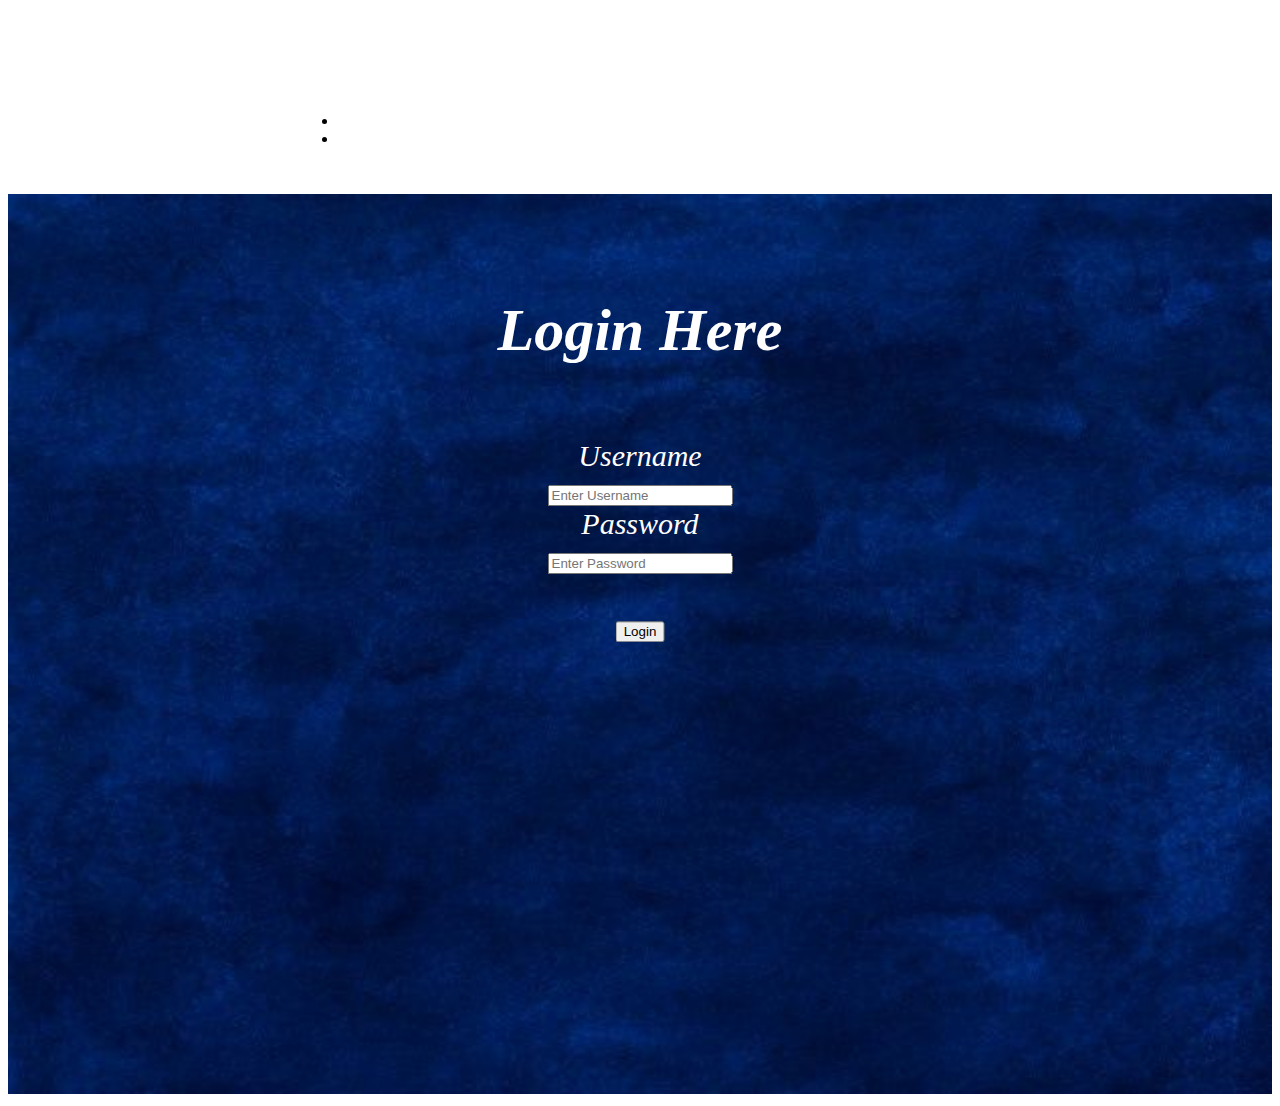
<file: index.html>
<!doctype html>
<html lang="en">
  <head>
    <!-- Required meta tags -->
    <meta charset="utf-8">
    <meta name="viewport" content="width=device-width, initial-scale=1, shrink-to-fit=no">

    <!-- Bootstrap CSS -->
    <link rel="stylesheet" href="https://cdn.jsdelivr.net/npm/bootstrap@4.6.2/dist/css/bootstrap.min.css" integrity="sha384-xOolHFLEh07PJGoPkLv1IbcEPTNtaed2xpHsD9ESMhqIYd0nLMwNLD69Npy4HI+N" crossorigin="anonymous">
    <link rel="stylesheet" href="style.css ">
    <title>Login</title>
  </head>
  <body>
    <!--NAVBARSTART-->
    <nav class = "navbar navbar-expand-sm fixed-top">
    <a href="" class= "navbar-brand">Eventsia</a>
    <div>
        <ul class="navbar-nav">
            <li class= "nav-item"><a href="index.html" class="nav-link">home</a></li>
            <li class= "nav-item"><a href="upcomming events.html" class="nav-link">Upcomming Events</a></li>
        </ul>
    </div>
  </nav>

  <!--Header-->
  <!--Header start-->
  <div class="header">
    <div class="img-parent">
      <div class="img">
        <img src="images/dark blue.jpg" alt="">
      </div>
      <div class="img-overlay"></div>
    </div>
    <div class="img-content">
    <div class= "login-form justify-content-center">
      <h1>Login Here</h1><br>
      <form class="login-form" name="loginForm" action="home.html" >
        <label for="uname">Username</label><br>
        <input type="text" id="uname" name="uname" placeholder="Enter Username" required><br>

        <label for="upswd">Password</label><br>
        <input type="password" id="upswd" name="upswd" placeholder="Enter Password" required><br><br>

        <input type="submit" value="Login">
    </form>
      <style>
        .jp{
          padding: 200px;
        }
        .leo{
          margin-top: 20px;
        }
      </style>
       </div>
  </body>
</file>
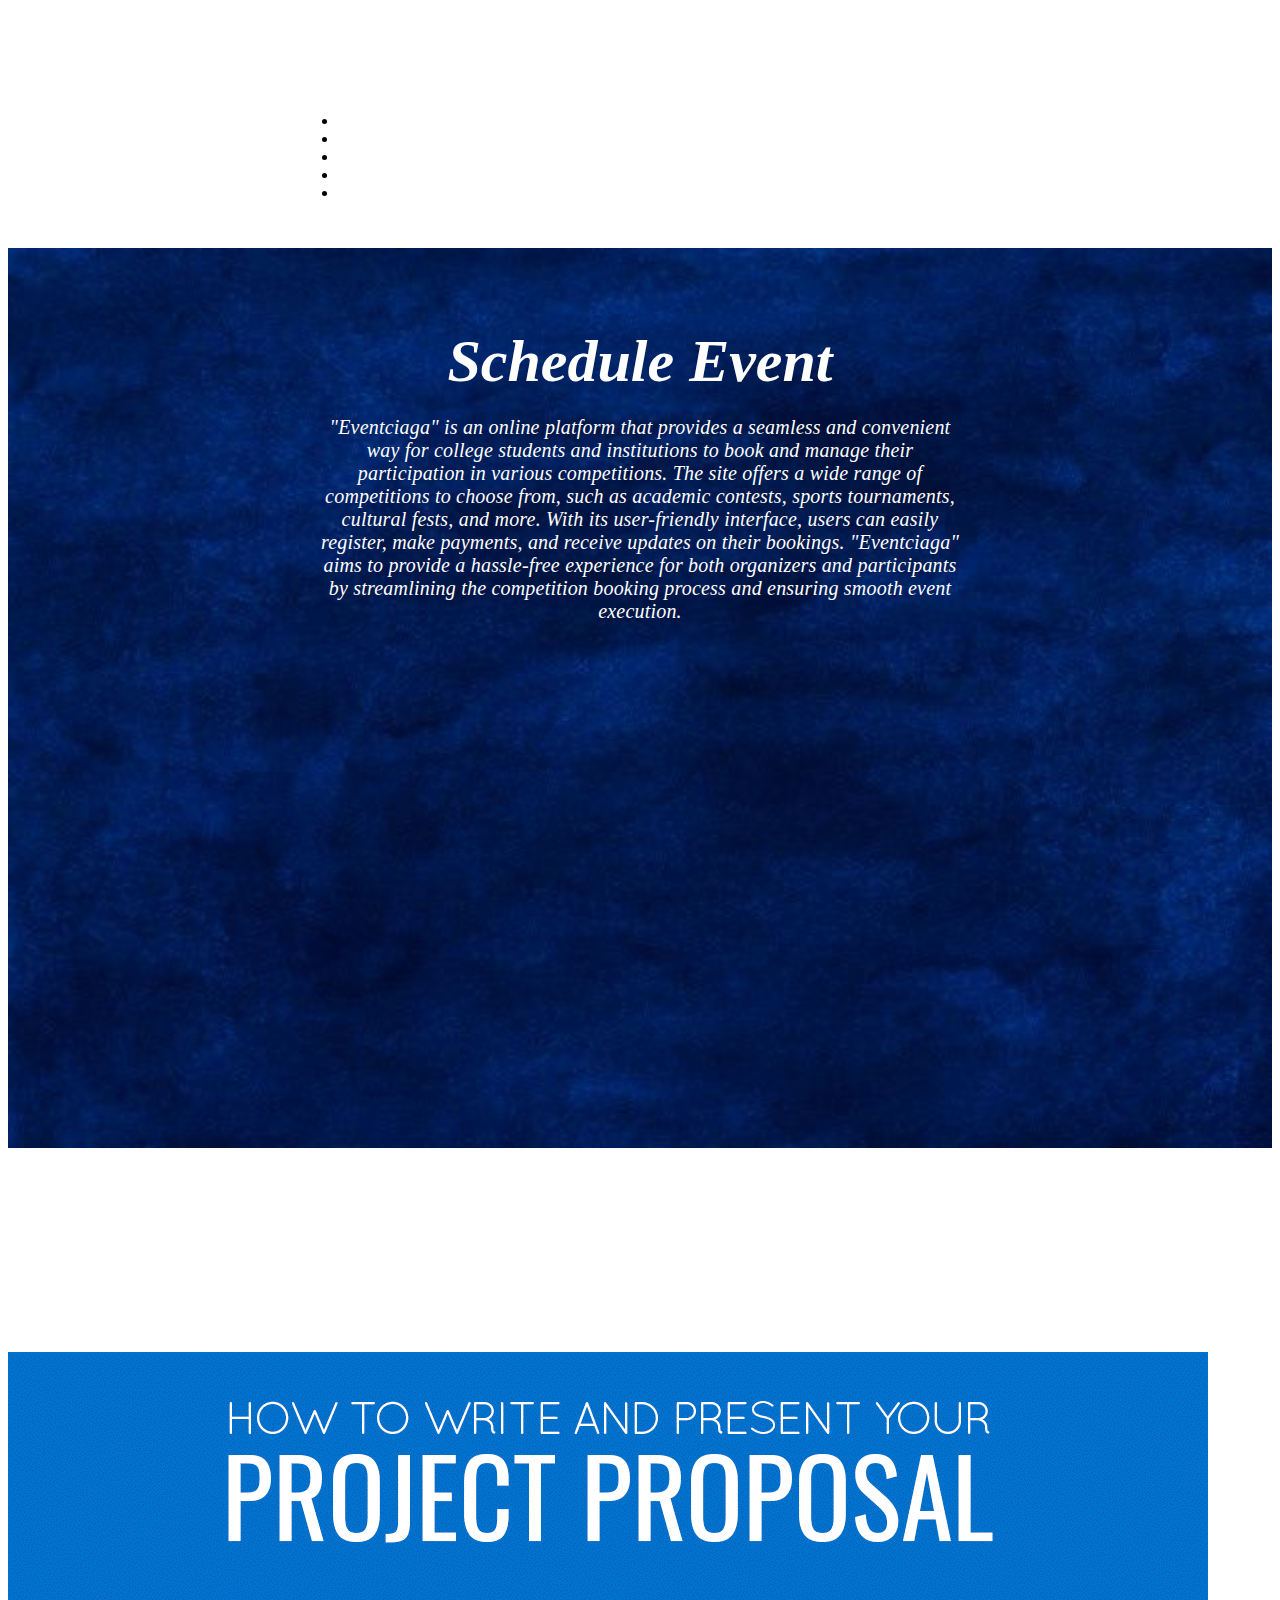
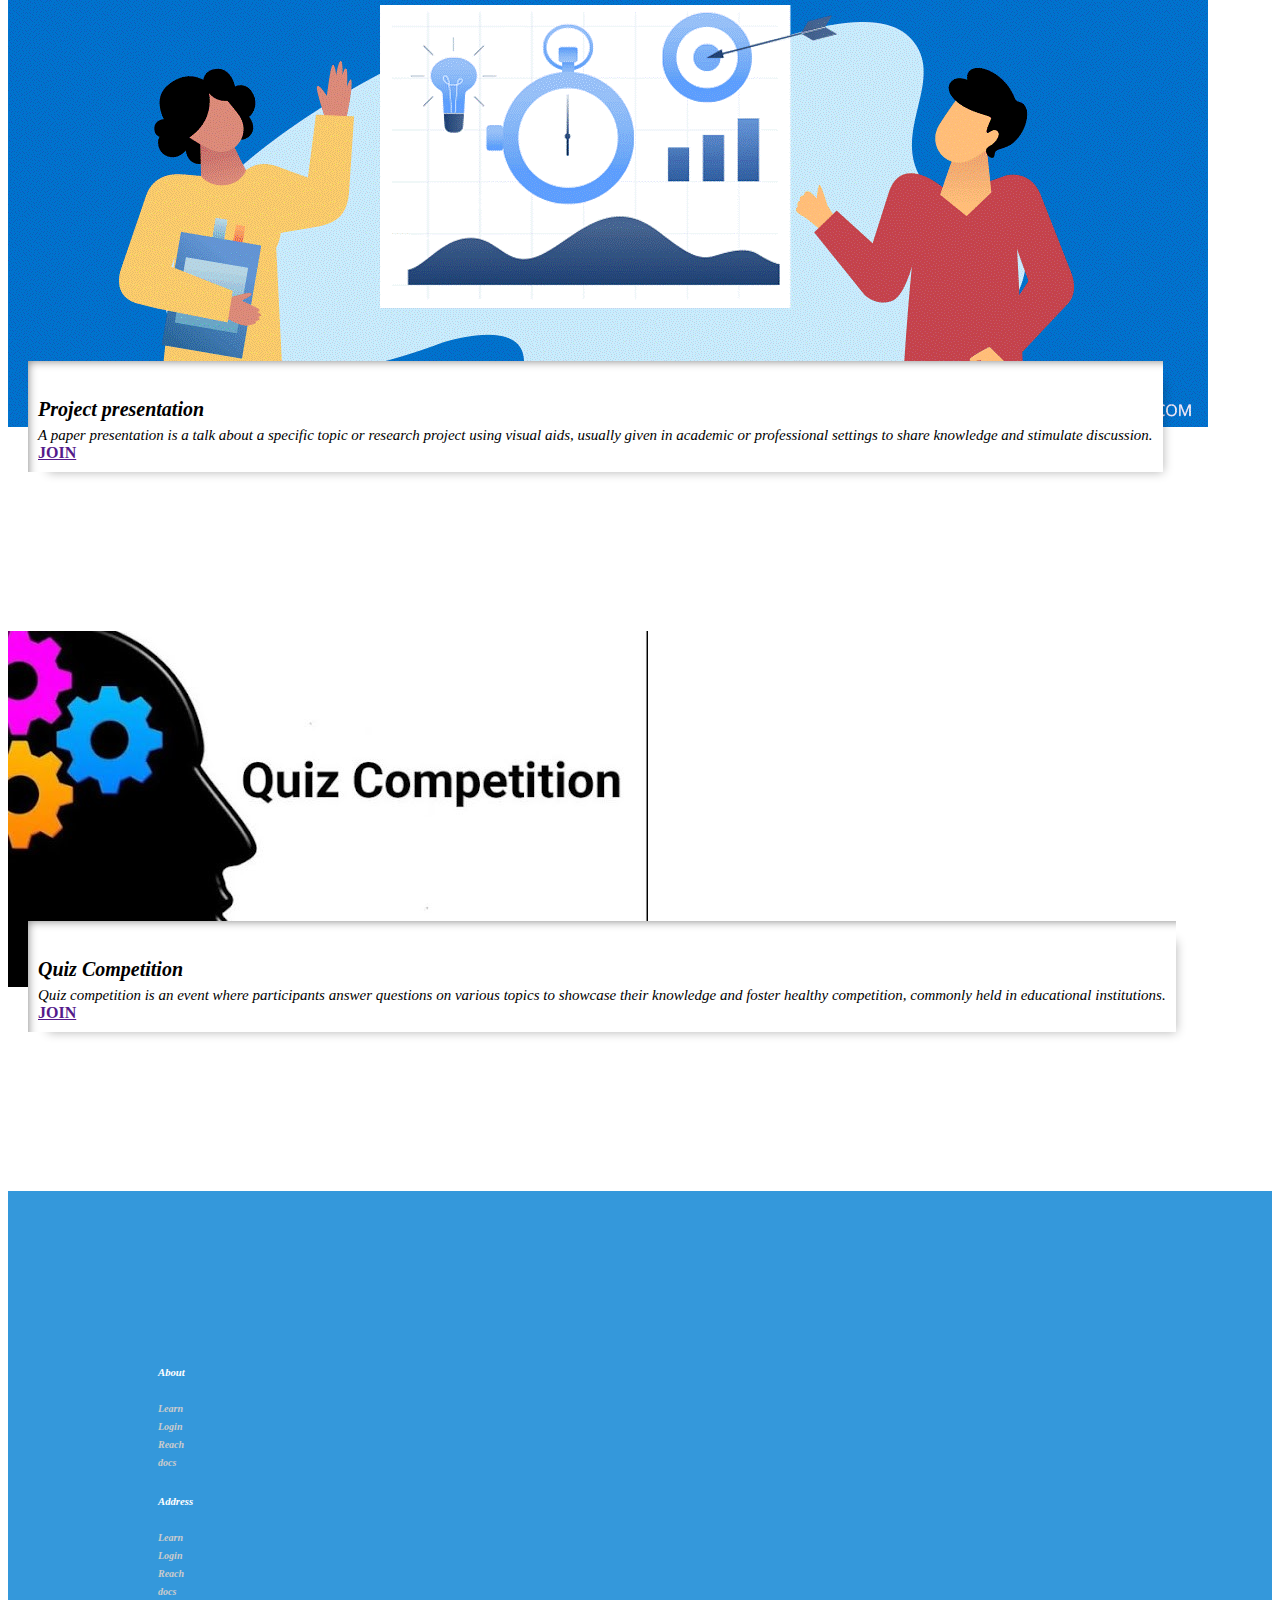
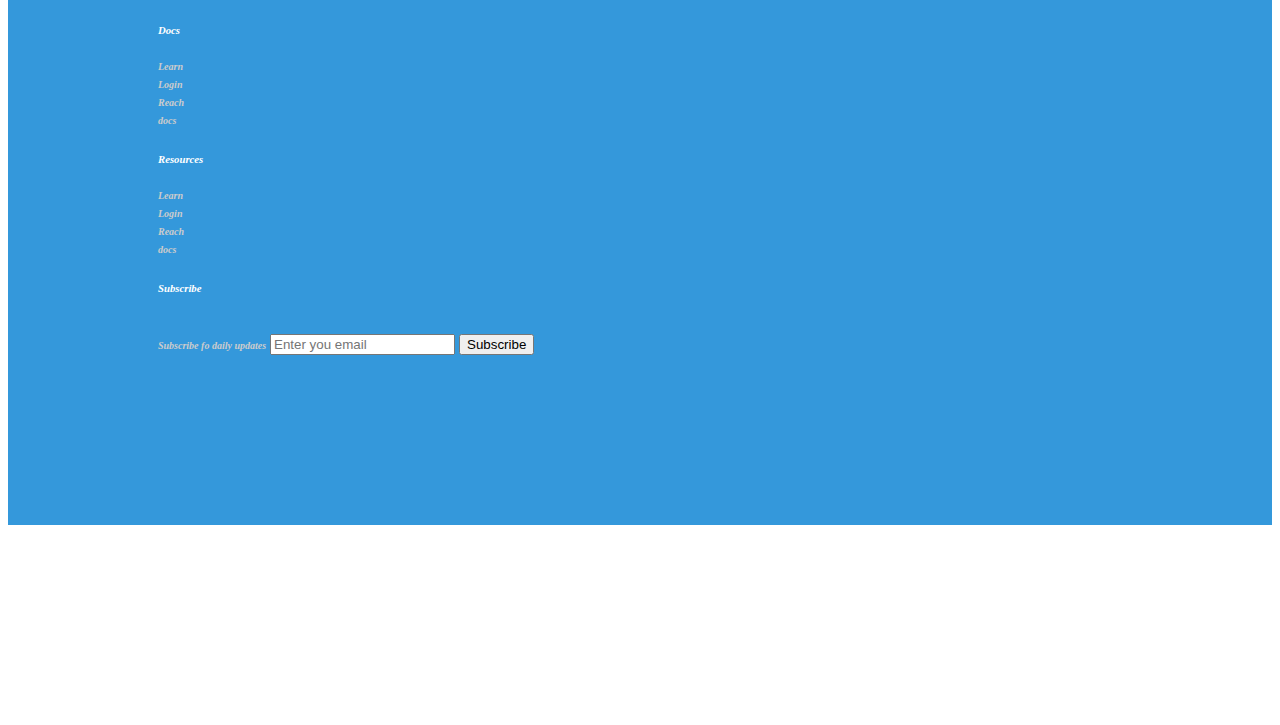
<file: home.html>
<!doctype html>
<html lang="en">
  <head>
    <!-- Required meta tags -->
    <meta charset="utf-8">
    <meta name="viewport" content="width=device-width, initial-scale=1, shrink-to-fit=no">

    <!-- Bootstrap CSS -->
    <link rel="stylesheet" href="https://cdn.jsdelivr.net/npm/bootstrap@4.6.2/dist/css/bootstrap.min.css" integrity="sha384-xOolHFLEh07PJGoPkLv1IbcEPTNtaed2xpHsD9ESMhqIYd0nLMwNLD69Npy4HI+N" crossorigin="anonymous">
    <link rel="stylesheet" href="style.css ">
    <title>EventHive</title>
  </head>
  <body>
    <!--NAVBARSTART-->
    <nav class = "navbar navbar-expand-sm fixed-top">
    <a href="" class= "navbar-brand">Eventsia</a>
    <div>
        <ul class="navbar-nav">
            <li class= "nav-item"><a href="home.html" class="nav-link">home</a></li>
            <li class= "nav-item"><a href="upcomming events.html" class="nav-link">Upcomming Events</a></li>
            <li class= "nav-item"><a href="" class="nav-link">Events</a></li>
            <li class= "nav-item"><a href="" class="nav-link">Results</a></li>
            <li class= "nav-item"><a href="login.html" class="nav-link"> login</a></li>
        </ul>
    </div>
  </nav>
  <!--Header start-->
  <div class="header">
    <div class="img-parent">
      <div class="img">
        <img src="images/dark blue.jpg" alt="">
      </div>
      <div class="img-overlay"></div>
    </div>
    <div class="img-content">
      <h2>Schedule Event</h2>
      <span>"Eventciaga" is an online platform that provides a seamless and convenient way for college students and institutions to book and manage their participation in various competitions. The site offers a wide range of competitions to choose from, such as academic contests, sports tournaments, cultural fests, and more. With its user-friendly interface, users can easily register, make payments, and receive updates on their bookings. "Eventciaga" aims to provide a hassle-free experience for both organizers and participants by streamlining the competition booking process and ensuring smooth event execution.
      </span>
    </div>
  </div>


  <!--Event section-->
  <div class="container event">
    <div class="row justify-content-center text-center">

      <div class="offset-sm-1 col-sm-5">
        <img src="images/project.png" class="img-fluid" alt="">
        <div class="event-content">
          <h4>Project presentation</h4>
          <span>A paper presentation is a talk about a specific topic or research project using visual aids, usually given in academic or professional settings to share knowledge and stimulate discussion.</span><br>
        <a href="">Join</a>
      </div>
     </div>

     <div class="offset-sm-1 col-sm-5">
      <img src="images/quiz.jpg" class="img-fluid" alt="">
      <div class="event-content">
        <h4>Quiz Competition</h4>
        <span>Quiz competition is an event where participants answer questions on various topics to showcase their knowledge and foster healthy competition, commonly held in educational institutions.</span><br>
      <a href="">Join</a>
    </div>
   </div>
   

   </div>
  </div>

  <!--Footer section-->
  <footer>
    <div class="container">
      <div class="row text-center justify-content-center">

        <div class="col-sm-2">
          <h6>About</h6>
          <span>Learn</span><br>
          <span>Login</span><br>
          <span>Reach</span><br>
          <span>docs</span><br>
        </div>
        
        <div class="col-sm-2">
          <h6>Address</h6>
          <span>Learn</span><br>
          <span>Login</span><br>
          <span>Reach</span><br>
          <span>docs</span><br>
        </div>

        <div class="col-sm-2">
          <h6>Docs</h6>
          <span>Learn</span><br>
          <span>Login</span><br>
          <span>Reach</span><br>
          <span>docs</span><br>
        </div>

        <div class="col-sm-2">
          <h6>Resources</h6>
          <span>Learn</span><br>
          <span>Login</span><br>
          <span>Reach</span><br>
          <span>docs</span><br>
        </div>

        <div class="col-sm-3">
          <h6>Subscribe</h6>
          <span>Subscribe fo daily updates</span>
          <input type="text" class="font-weight-bold form-control text-center" placeholder="Enter you email">
          <button type="Submit" class="font-weight-bold btn btn-outline-danger btn-sm float-center">Subscribe</button>
        </div>



      </div>
    </div>
  </footer>



    <script src="https://cdn.jsdelivr.net/npm/jquery@3.5.1/dist/jquery.slim.min.js"></script>
    <script src="https://cdn.jsdelivr.net/npm/popper.js@1.16.1/dist/umd/popper.min.js"></script>
    <script src="https://cdn.jsdelivr.net/npm/bootstrap@4.6.2/dist/js/bootstrap.min.js"></script>
   
    <!--Java svript-->
    <script>
      $(document).scroll(function(){
        $(".navbar").toggleClass("scroll", $(this).scrollTop() > $(".navbar").height());
      })

   </script>
   

  </body>
</html>
</file>
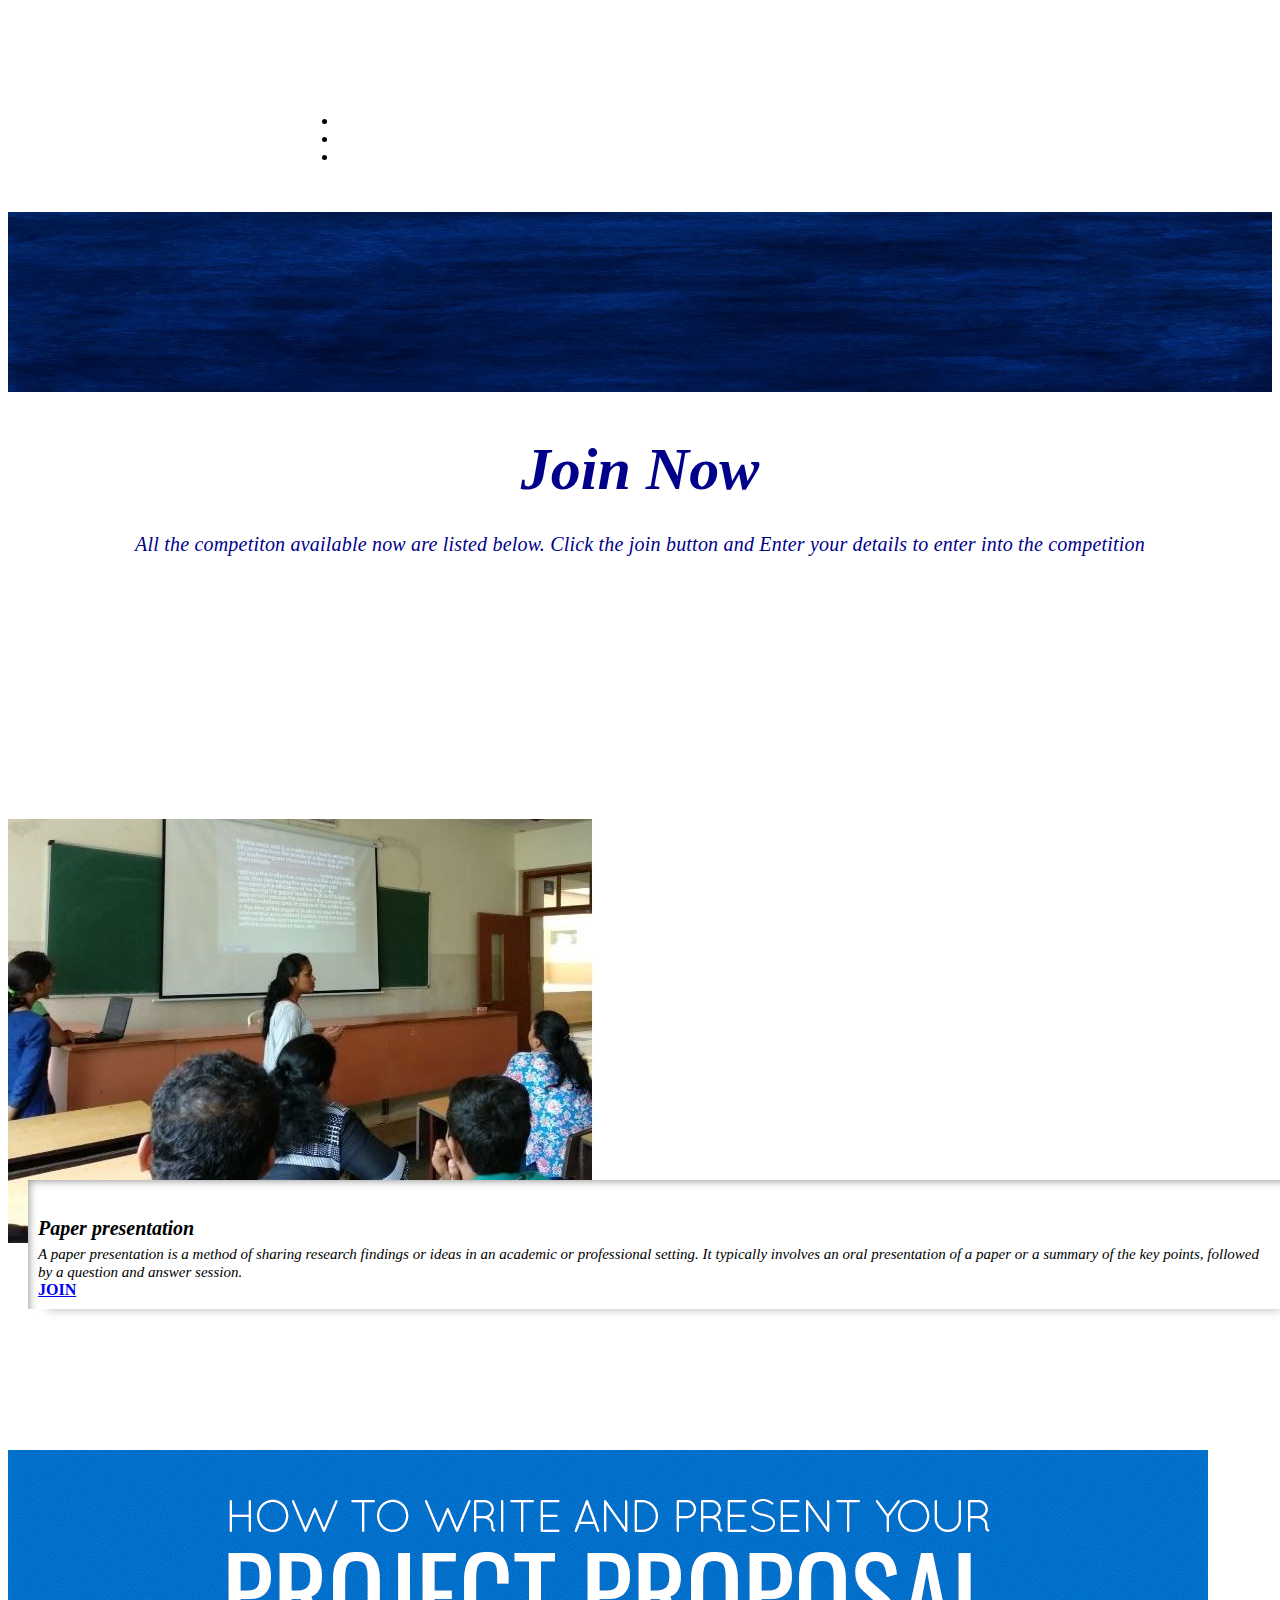
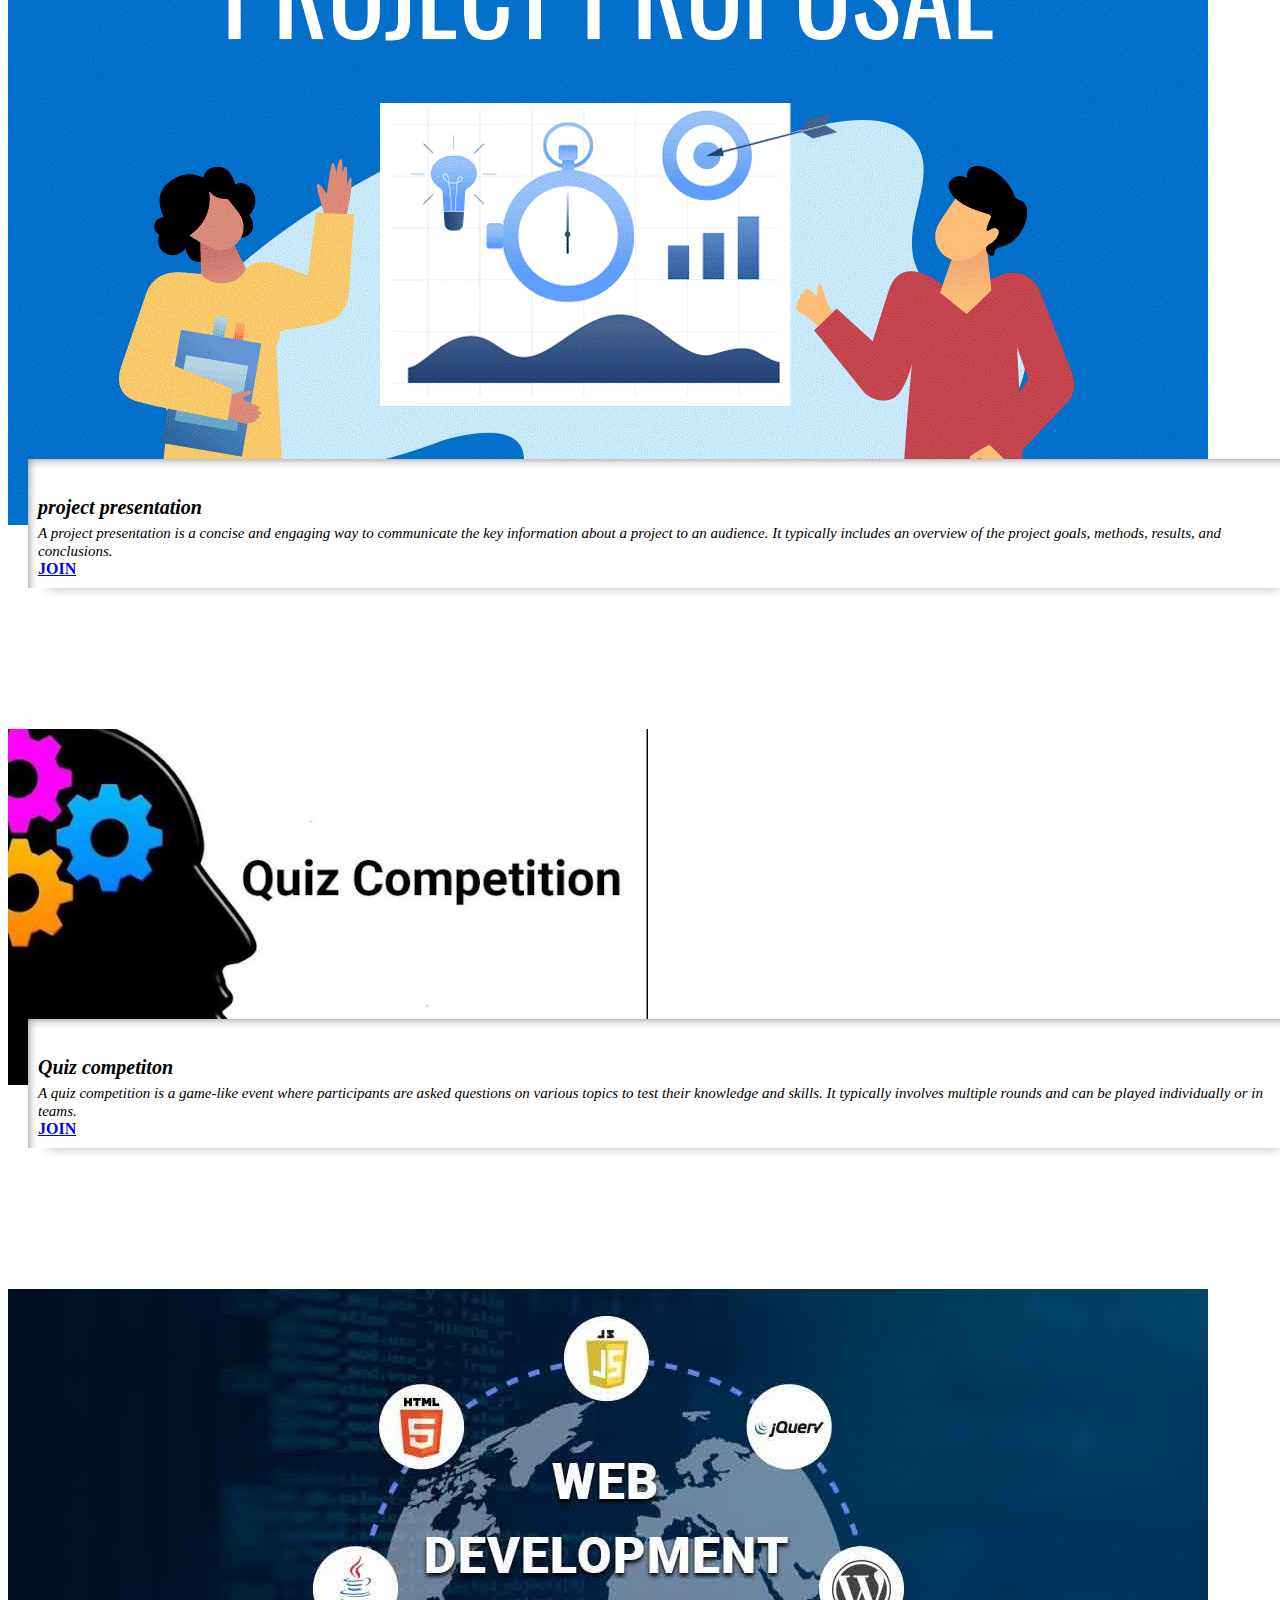
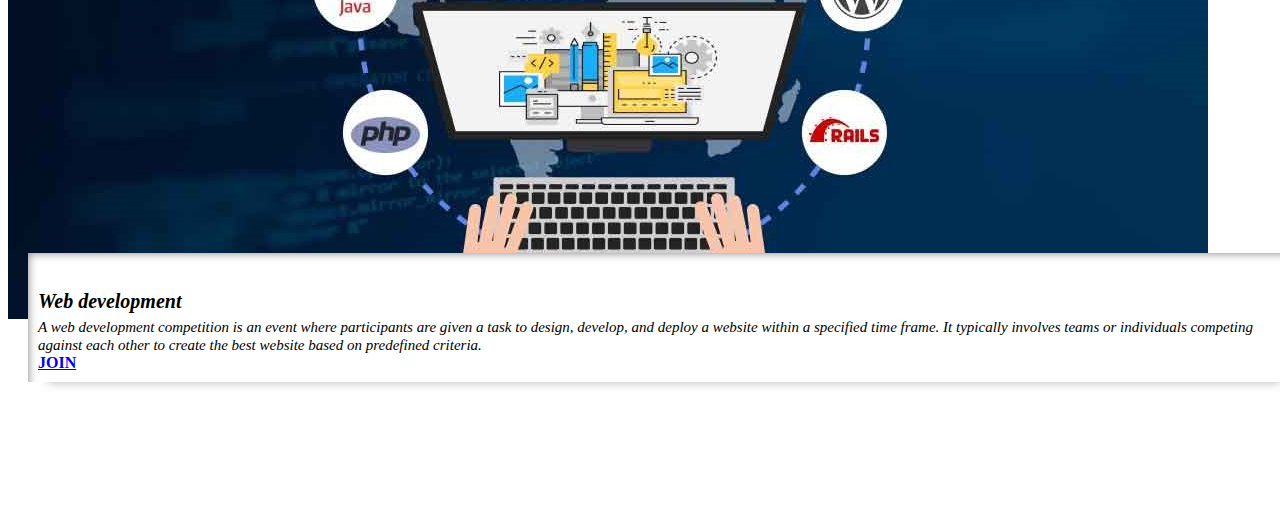
<file: join.html>
<!doctype html>
<html lang="en">
  <head>
    <!-- Required meta tags -->
    <meta charset="utf-8">
    <meta name="viewport" content="width=device-width, initial-scale=1, shrink-to-fit=no">

    <!-- Bootstrap CSS -->
    <link rel="stylesheet" href="https://cdn.jsdelivr.net/npm/bootstrap@4.6.2/dist/css/bootstrap.min.css" integrity="sha384-xOolHFLEh07PJGoPkLv1IbcEPTNtaed2xpHsD9ESMhqIYd0nLMwNLD69Npy4HI+N" crossorigin="anonymous">
    <link rel="stylesheet" href="style.css ">
    <title>Join</title>
    <style>
        /* Header */
        .navbar{
    padding: 30px;
    transition: 1s;
}
.navbar.scroll{
    background: #3498db;
}
.navbar-brand{
    font-weight: bold;
    font-style: italic;
    padding-left: 150px;
    font-size: 50px;
    color: #fff !important;
    text-transform: capitalize;
}
.navbar-nav{
    padding-left: 300px;
}
.nav-link{
    font-weight: bold;
    font-style: italic;
    color: #fff !important;
    margin-left: 5px;
    transition: 0.6s;
    border-radius: 20px;
    text-transform: capitalize;
}
.nav-link:hover{
    transform: translateY(-20px)
    ;
    background: #dc3445;
}

.header{
    margin: 0;
    padding: 0;
}
.header.img-parent{
    position: relative;
}
.header img{
    height: 20vh;
    width: 100%;
}
.header.img-overlay{
    position: absolute;
    top: 0;
    left: 0;
    height: 100%;
    width: 100%;
    background: #000;
    z-index: 1;
    opacity: 0.4;
}
.header .img-content{
    position: absolute;
    top: 50%;
    left: 50%;
    transform: translate(-50%,-50%);
    z-index: 2;
    color: darkblue!important;
    text-align: center
    !important;
    justify-content: center
    !important;
    position: relative;
}
.header .img-content h2{
    font-weight: bold;
    font-style: italic;
    font-size: 60px;
    margin-bottom: 20px
    !important;
    margin-top: 100px;
}
.header .img-content span{
    font-weight: 500;
    font-size: 20px;
    font-style: italic;
    letter-spacing: 0.2px;
    margin: none;
}

/* Event section */
.event{
    margin: 200px auto;
}
.event-content{
    box-shadow: 10px 10px 10px -10px rgba(0, 0, 0, 0.3),
    inset 10px 10px 10px -10px rgba(0, 0, 0, 0.5);
    padding: 10px;
    cursor: pointer;
    background: #fff !important;
    margin-top: -70px !important;
    margin-left: 20px !important;
    position: absolute;
}
.event-content h4{
    font-weight: bold;
    font-style: italic;
    font-size: 20px;
    margin-bottom: 5px;
}
.event-content span{
    font-style: italic;
    font-size: 15px;
}
.event-content a{
    text-transform: uppercase;
    font-weight: bold;
    margin-top: 10px !important;
}
.event img{
    transition: 0.6s;
}
.event img:hover{
    transform: scale(1.1);
    cursor: pointer;
}
.event .col-sm-5{
    margin-bottom: 200px !important;
}


</style>


</head>
<body>
  <!--NAVBARSTART-->
  <nav class = "navbar navbar-expand-sm fixed-top">
  <a href="" class= "navbar-brand">Eventsia</a>
  <div>
      <ul class="navbar-nav">
          <li class= "nav-item"><a href="index.html" class="nav-link">home</a></li>
          <li class= "nav-item"><a href="" class="nav-link">Events</a></li>
          <li class= "nav-item"><a href="" class="nav-link">Results</a></li>
      </ul>
  </div>
</nav>
<!--Header-->
<!--Header start-->
<div class="header">
  <div class="img-parent">
    <div class="img">
      <img src="images/dark blue.jpg" alt="">
    </div>
    <div class="img-overlay"></div>
  </div>
  <div class="img-content">
  <div class= "login-form justify-content-center">
      <h2>Join Now</h2>
      <span>All the competiton available now are listed below. Click the join button and Enter your details to enter into the competition
      </span>
    </div>
  </div>
</div>

<div class="container event">
    <div class="row justify-content-center text-center">

      <div class="offset-sm-1 col-sm-5">
        <img src="images/paper presentation.jpg" class="img-fluid" alt="">
        <div class="event-content">
          <h4>Paper presentation</h4>
          <span>A paper presentation is a method of sharing research findings or ideas in an academic or professional setting. It typically involves an oral presentation of a paper or a summary of the key points, followed by a question and answer session.</span><br>
        <a href="https://forms.gle/gHURbn3jScaRXKD19">Join</a>
      </div>
     </div>

     <div class="offset-sm-1 col-sm-5">
      <img src="images/project.png" class="img-fluid" alt="">
      <div class="event-content">
        <h4>project presentation</h4>
        <span>A project presentation is a concise and engaging way to communicate the key information about a project to an audience. It typically includes an overview of the project goals, methods, results, and conclusions.</span><br>
      <a href="https://forms.gle/gHURbn3jScaRXKD19">Join</a>
    </div>
   </div>

   <div class="offset-sm-1 col-sm-5">
    <img src="images/quiz.jpg" class="img-fluid" alt="">
    <div class="event-content">
      <h4>Quiz competiton</h4>
      <span>A quiz competition is a game-like event where participants are asked questions on various topics to test their knowledge and skills. It typically involves multiple rounds and can be played individually or in teams.</span><br>
    <a href="https://forms.gle/gHURbn3jScaRXKD19">Join</a>
  </div>
 </div>

 <div class="offset-sm-1 col-sm-5">
    <img src="images/web dev.jpg" class="img-fluid" alt="">
    <div class="event-content">
      <h4>Web development</h4>
      <span>A web development competition is an event where participants are given a task to design, develop, and deploy a website within a specified time frame. It typically involves teams or individuals competing against each other to create the best website based on predefined criteria.</span><br>
    <a href="https://forms.gle/gHURbn3jScaRXKD19">Join</a>
  </div>
 </div>
   

   </div>
  </div>

  <script src="https://cdn.jsdelivr.net/npm/jquery@3.5.1/dist/jquery.slim.min.js"></script>
  <script src="https://cdn.jsdelivr.net/npm/popper.js@1.16.1/dist/umd/popper.min.js"></script>
  <script src="https://cdn.jsdelivr.net/npm/bootstrap@4.6.2/dist/js/bootstrap.min.js"></script>
 
  <!--Java svript-->
  <script>
    $(document).scroll(function(){
      $(".navbar").toggleClass("scroll", $(this).scrollTop() > $(".navbar").height());
    })

 </script>
</file>
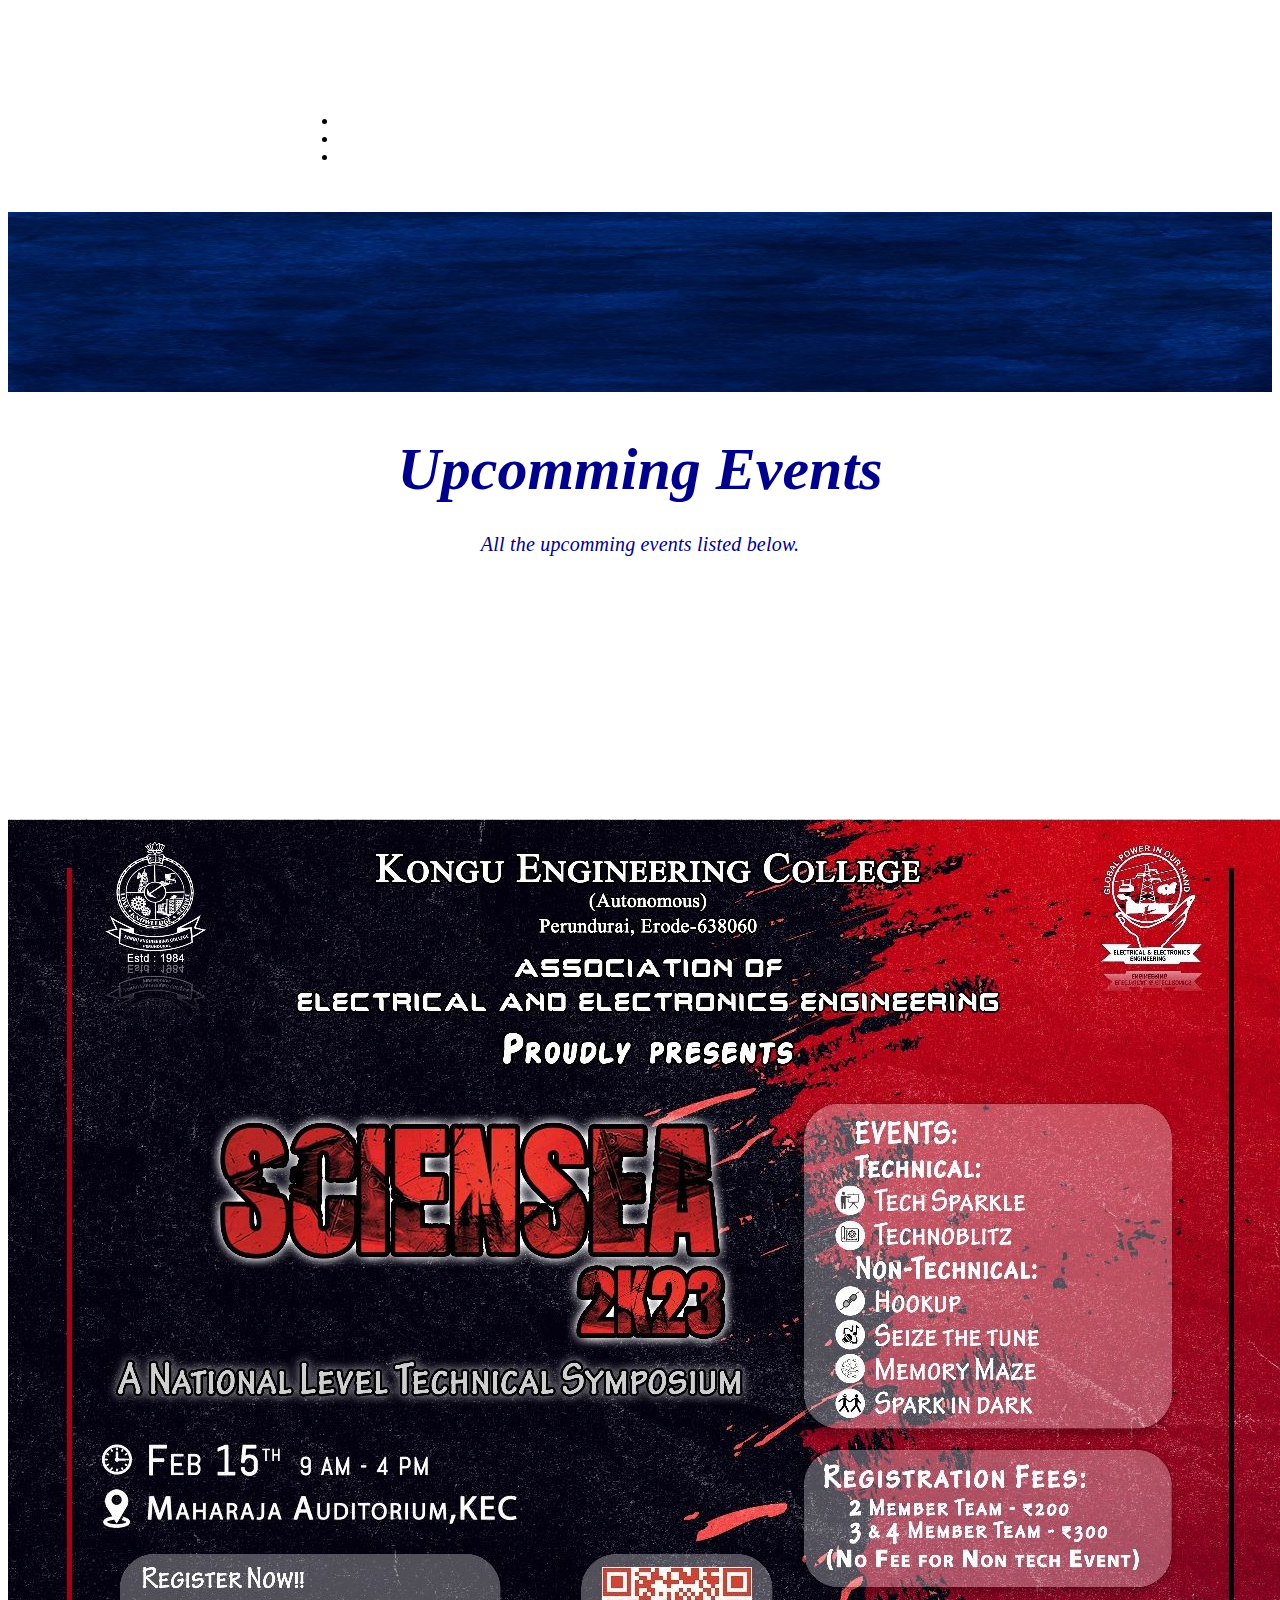
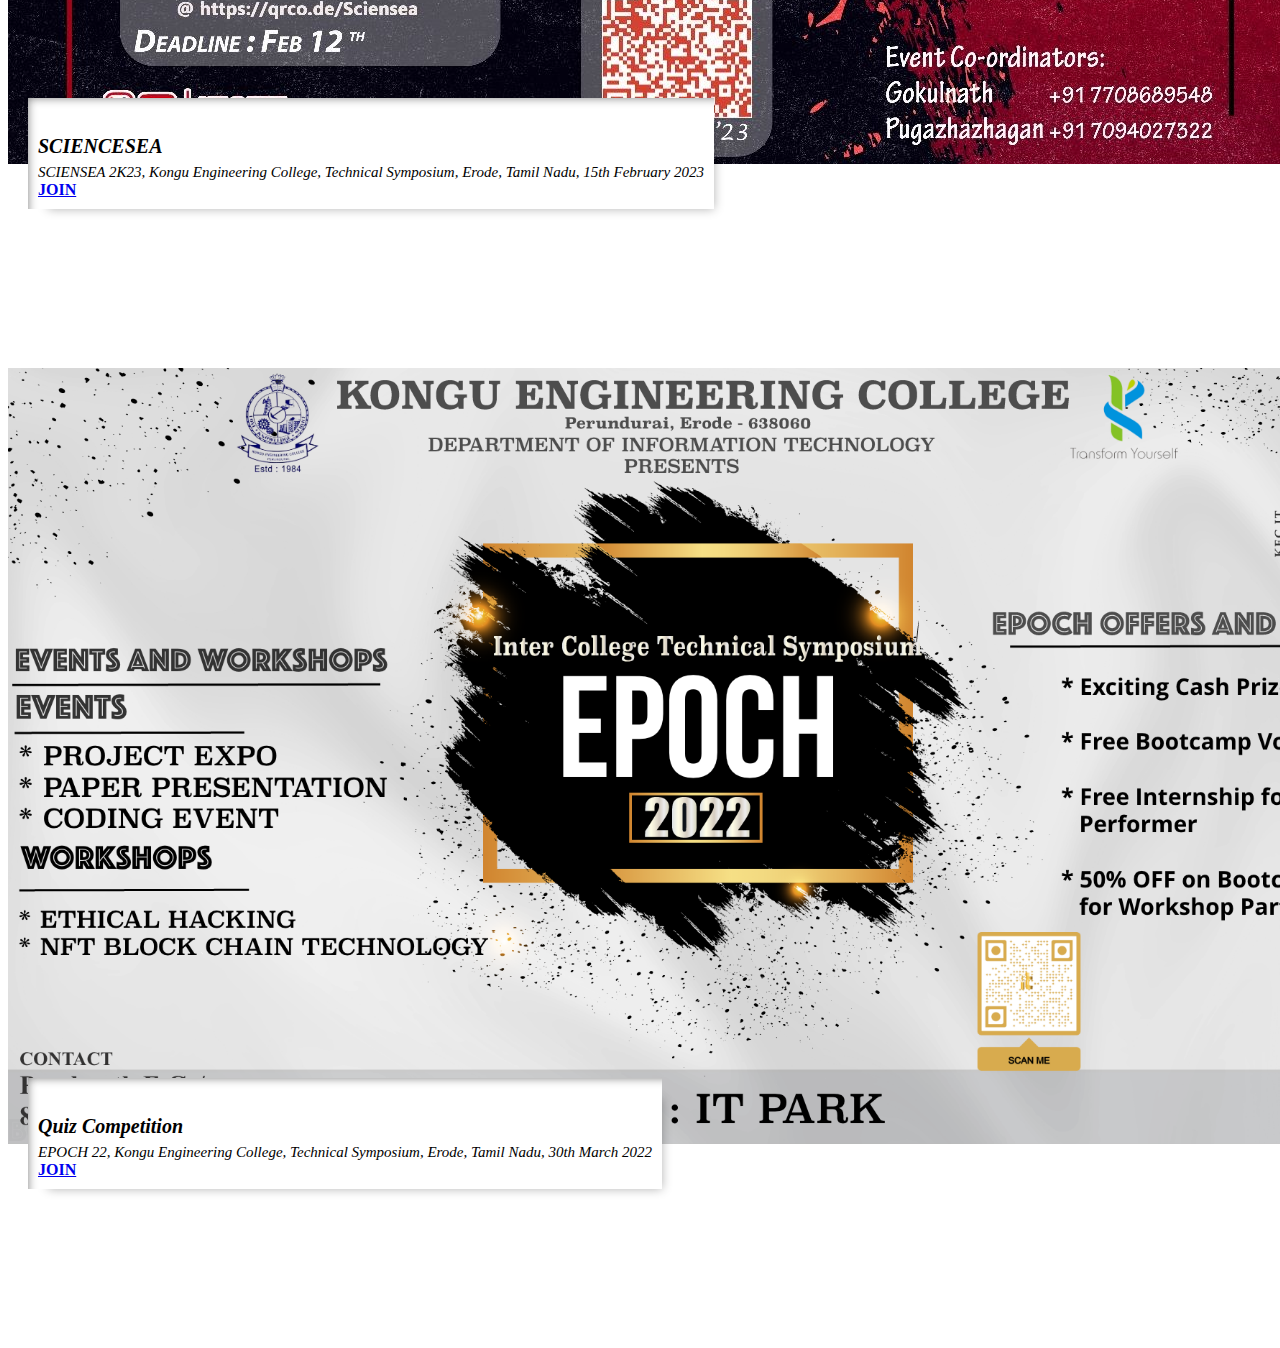
<file: upcomming events.html>
<!doctype html>
<html lang="en">
  <head>
    <!-- Required meta tags -->
    <meta charset="utf-8">
    <meta name="viewport" content="width=device-width, initial-scale=1, shrink-to-fit=no">

    <!-- Bootstrap CSS -->
    <link rel="stylesheet" href="https://cdn.jsdelivr.net/npm/bootstrap@4.6.2/dist/css/bootstrap.min.css" integrity="sha384-xOolHFLEh07PJGoPkLv1IbcEPTNtaed2xpHsD9ESMhqIYd0nLMwNLD69Npy4HI+N" crossorigin="anonymous">
    <link rel="stylesheet" href="style.css ">
    <title>Upcomming Events</title>
<style>
        /* Header */
        .navbar{
    padding: 30px;
    transition: 1s;
}
.navbar.scroll{
    background: #3498db;
}
.navbar-brand{
    font-weight: bold;
    font-style: italic;
    padding-left: 150px;
    font-size: 50px;
    color: #fff !important;
    text-transform: capitalize;
}
.navbar-nav{
    padding-left: 300px;
}
.nav-link{
    font-weight: bold;
    font-style: italic;
    color: #fff !important;
    margin-left: 5px;
    transition: 0.6s;
    border-radius: 20px;
    text-transform: capitalize;
}
.nav-link:hover{
    transform: translateY(-20px)
    ;
    background: #dc3445;
}

.header{
    margin: 0;
    padding: 0;
}
.header.img-parent{
    position: relative;
}
.header img{
    height: 20vh;
    width: 100%;
}
.header.img-overlay{
    position: absolute;
    top: 0;
    left: 0;
    height: 100%;
    width: 100%;
    background: #000;
    z-index: 1;
    opacity: 0.4;
}
.header .img-content{
    position: absolute;
    top: 50%;
    left: 50%;
    transform: translate(-50%,-50%);
    z-index: 2;
    color: darkblue!important;
    text-align: center
    !important;
    justify-content: center
    !important;
    position: relative;
}
.header .img-content h2{
    font-weight: bold;
    font-style: italic;
    font-size: 60px;
    margin-bottom: 20px
    !important;
    margin-top: 100px;
}
.header .img-content span{
    font-weight: 500;
    font-size: 20px;
    font-style: italic;
    letter-spacing: 0.2px;
    margin: none;
}

/* Event section */
.event{
    margin: 200px auto;
}
.event-content{
    box-shadow: 10px 10px 10px -10px rgba(0, 0, 0, 0.3),
    inset 10px 10px 10px -10px rgba(0, 0, 0, 0.5);
    padding: 10px;
    cursor: pointer;
    background: #fff !important;
    margin-top: -70px !important;
    margin-left: 20px !important;
    position: absolute;
}
.event-content h4{
    font-weight: bold;
    font-style: italic;
    font-size: 20px;
    margin-bottom: 5px;
}
.event-content span{
    font-style: italic;
    font-size: 15px;
}
.event-content a{
    text-transform: uppercase;
    font-weight: bold;
    margin-top: 10px !important;
}
.event img{
    transition: 0.6s;
}
.event img:hover{
    transform: scale(1.1);
    cursor: pointer;
}
.event .col-sm-5{
    margin-bottom: 200px !important;
}


</style>
           
  </head>
  <body>
    <!--NAVBARSTART-->
    <nav class = "navbar navbar-expand-sm fixed-top">
    <a href="" class= "navbar-brand">Eventsia</a>
    <div>
        <ul class="navbar-nav">
            <li class= "nav-item"><a href="index.html" class="nav-link">home</a></li>
            <li class= "nav-item"><a href="" class="nav-link">Events</a></li>
            <li class= "nav-item"><a href="" class="nav-link">Results</a></li>
        </ul>
    </div>
  </nav>
  <!--Header-->
  <!--Header start-->
  <div class="header">
    <div class="img-parent">
      <div class="img">
        <img src="images/dark blue.jpg" alt="">
      </div>
      <div class="img-overlay"></div>
    </div>
    <div class="img-content">
    <div class= "login-form justify-content-center">
        <h2>Upcomming Events</h2>
        <span>All the upcomming events listed below.
        </span>
      </div>
    </div>
  </div>

       <!--Events-->

        <!--Event section-->
  <div class="container event">
    <div class="row justify-content-center text-center">

      <div class="offset-sm-1 col-sm-5">
        <img src="images/scienca.jpg" class="img-fluid" alt="">
        <div class="event-content">
          <h4>SCIENCESEA</h4>
          <span>SCIENSEA 2K23, Kongu Engineering College, Technical Symposium, Erode, Tamil Nadu, 15th February 2023</span><br>
        <a href="join.html">Join</a>
      </div>
     </div>

     <div class="offset-sm-1 col-sm-5">
      <img src="images/eposch.png" class="img-fluid" alt="">
      <div class="event-content">
        <h4>Quiz Competition</h4>
        <span>EPOCH 22, Kongu Engineering College, Technical Symposium, Erode, Tamil Nadu, 30th March 2022</span><br>
      <a href="join.html">Join</a>
    </div>
   </div>
   

   </div>
  </div>

  <script src="https://cdn.jsdelivr.net/npm/jquery@3.5.1/dist/jquery.slim.min.js"></script>
  <script src="https://cdn.jsdelivr.net/npm/popper.js@1.16.1/dist/umd/popper.min.js"></script>
  <script src="https://cdn.jsdelivr.net/npm/bootstrap@4.6.2/dist/js/bootstrap.min.js"></script>
 
  <!--Java svript-->
  <script>
    $(document).scroll(function(){
      $(".navbar").toggleClass("scroll", $(this).scrollTop() > $(".navbar").height());
    })

 </script>
</file>
<file: style.css>
/*Navbar */
.navbar{
    padding: 30px;
    transition: 1s;
}
.navbar.scroll{
    background: #3498db;
}
.navbar-brand{
    font-weight: bold;
    font-style: italic;
    padding-left: 150px;
    font-size: 50px;
    color: #fff !important;
    text-transform: capitalize;
}
.navbar-nav{
    padding-left: 300px;
}
.nav-link{
    font-weight: bold;
    font-style: italic;
    color: #fff !important;
    margin-left: 5px;
    transition: 0.6s;
    border-radius: 20px;
    text-transform: capitalize;
}
.nav-link:hover{
    transform: translateY(-20px)
    ;
    background: #dc3445;
}

/* Header */
.header{
    margin: 0;
    padding: 0;
}
.header.img-parent{
    position: relative;
}
.header img{
    height: 100vh;
    width: 100%;
}
.header.img-overlay{
    position: absolute;
    top: 0;
    left: 0;
    height: 100%;
    width: 100%;
    background: #000;
    z-index: 1;
    opacity: 0.4;
}
.header .img-content{
    position: absolute;
    top: 50%;
    left: 50%;
    transform: translate(-50%,-50%);
    z-index: 2;
    color: #fff !important;
    text-align: center
    !important;
    justify-content: center
    !important;
}
.header .img-content h2{
    font-weight: bold;
    font-style: italic;
    font-size: 60px;
    margin-bottom: 20px
    !important;
}
.header .img-content span{
    font-weight: 500;
    font-size: 20px;
    font-style: italic;
    letter-spacing: 0.2px;
}

/* Event section */
.event{
    margin: 200px auto;
}
.event-content{
    box-shadow: 10px 10px 10px -10px rgba(0, 0, 0, 0.3),
    inset 10px 10px 10px -10px rgba(0, 0, 0, 0.5);
    padding: 10px;
    cursor: pointer;
    background: #fff !important;
    margin-top: -70px !important;
    margin-left: 20px !important;
    position: absolute;
}
.event-content h4{
    font-weight: bold;
    font-style: italic;
    font-size: 20px;
    margin-bottom: 5px;
}
.event-content span{
    font-style: italic;
    font-size: 15px;
}
.event-content a{
    text-transform: uppercase;
    font-weight: bold;
    margin-top: 10px !important;
}
.event img{
    transition: 0.6s;
}
.event image:hover{
    transform: scale(1.1);
    cursor: pointer;
}
.event .col-sm-5{
    margin-bottom: 200px !important;
}

/* footer */
footer{
    margin: 200px auto;
    background: #3498db;
    padding: 150px;

}
footer h6{
    font-weight: bold;
    color: #fff !important;
    font-style: italic;
    margin-bottom: 20px !important;
}
footer span{
    font-weight: bold;
    color: #ccc !important;
    font-style: italic;
    font-size: 10px !important;
}
footer input{
    margin: 20px auto !important;
}
.login-form{
    padding: 0;
    margin: 0;
    font-style: italic;
    font-size: 30px;
}
.login-form button{
    padding: 0;
    margin-top: 30px;
    width: 40%;
    border-radius: 10%;
}
.login-form p{
    margin-top: 5px;
}
</file>
